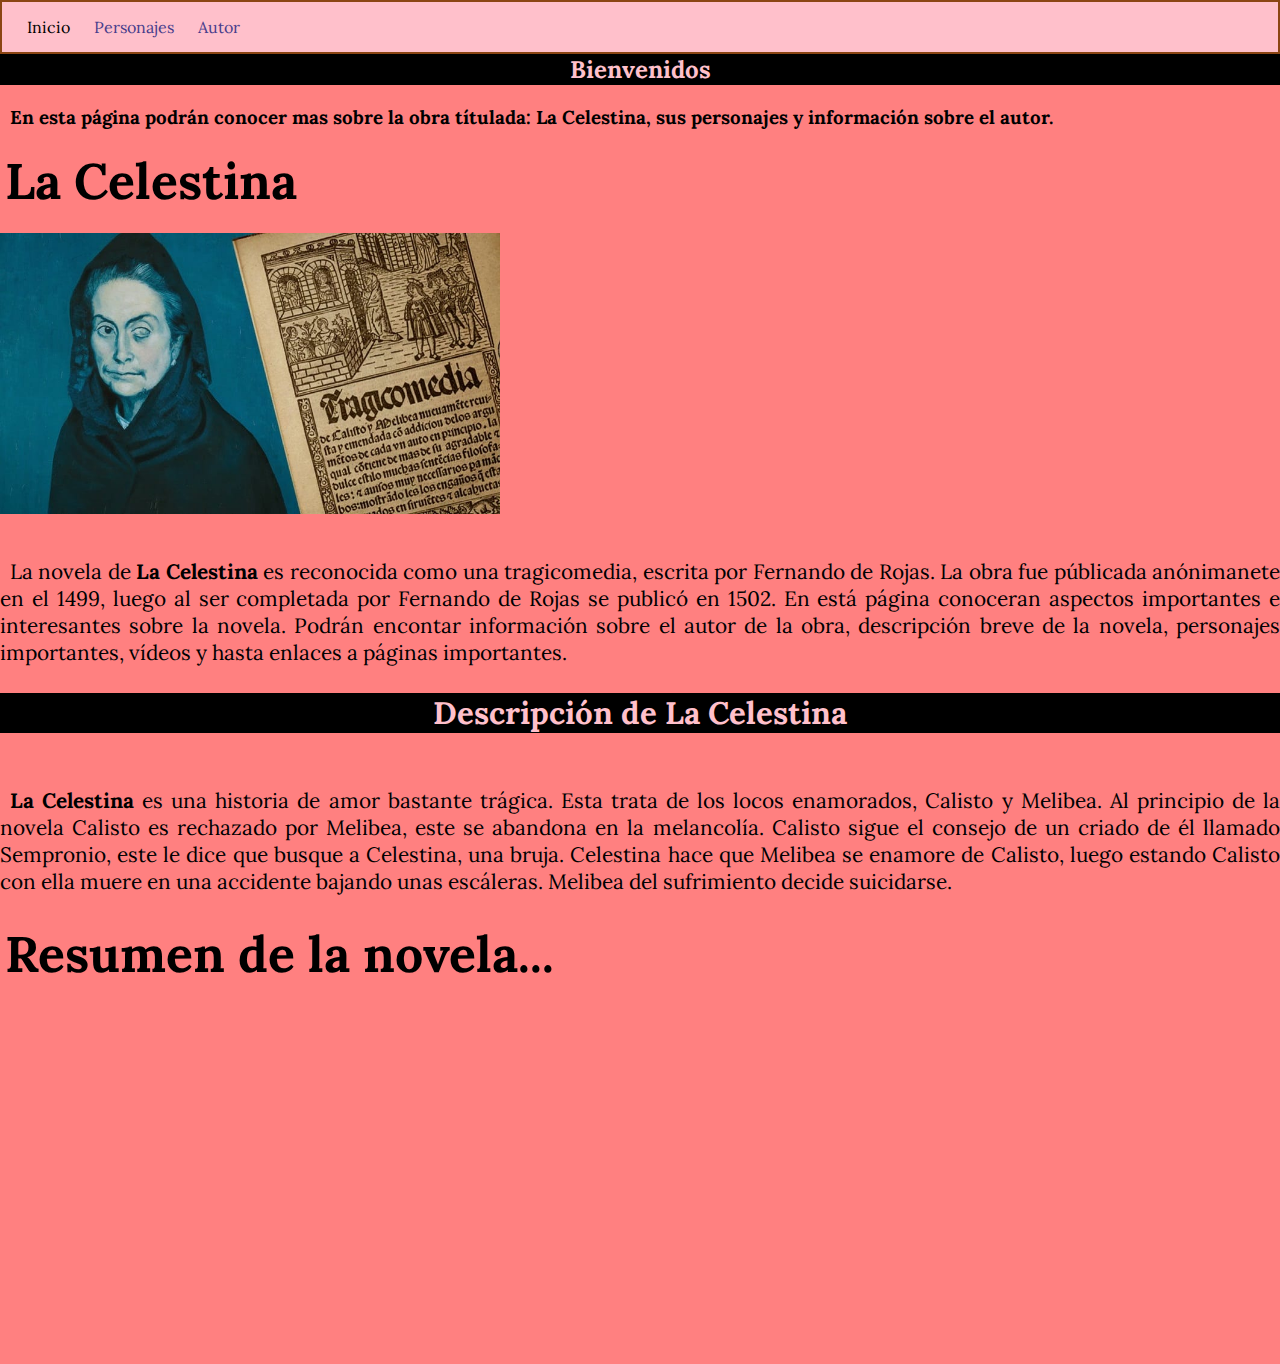
<file: index.html>
<!DOCTYPE html>
<html>
<!-- 
Adriana S. León Ríos
Escuela Secundaria de la Universidad de Puerto Rico
#2021-098
Proyecto Final CCOM1293 Prof. Jeannette Milland Vigio
20 de octubre de 2020
-->
	<head>
		<title>Inicio</title>
		<link type="text/css" rel="stylesheet" href="style.css"/>
		<meta charset="utf-8"/>
		<link href="https://fonts.googleapis.com/css2?family=Lora&display=swap" rel="stylesheet">
	</head>

    <header>
      <nav>
        <ul>
          <li>Inicio</li>
          <li><a href="personajes.html">Personajes</a></li>
          <li><a href="autor.html">Autor</a></li>
        </ul>
      </nav>
      
    </header>
    	<body>
		<main>	


		
		<h2>Bienvenidos</h2>
        <br>
         <h3>En esta página podrán conocer mas sobre la obra títulada: La Celestina, sus personajes y información sobre el autor.</h3> 
         <br>
  		<h1>La Celestina</h1>
  		<br>
  		<img src="portada.jpg" alt="La Celestina"/>
  		<br>
  		<br>
  		<br>
  		<p1> La novela de <strong> La Celestina</strong> es reconocida como una tragicomedia, escrita por Fernando de Rojas. La obra fue públicada anónimanete en el 1499, luego al ser completada por Fernando de Rojas se publicó en 1502. 
  		  En está página conoceran aspectos importantes e interesantes sobre la novela. Podrán encontar información sobre el autor de la obra, descripción breve de la novela, personajes importantes, vídeos y hasta enlaces a páginas importantes.</h3>
  		<br>
	        <br>
		
  		<h2>Descripción de La Celestina</h2>
  		<p>
             <br>
             <br>
  		    <p1><strong> La Celestina</strong> es una historia de amor bastante trágica. Esta trata de los locos enamorados, Calisto y Melibea. Al principio de la novela Calisto es rechazado por Melibea, este se abandona en la melancolía. Calisto sigue el consejo de un criado de él llamado Sempronio, este le dice que busque a Celestina, una bruja. Celestina hace que Melibea se enamore de Calisto, luego estando Calisto con ella muere en una accidente bajando unas escáleras. Melibea del sufrimiento decide suicidarse.</h3>   
 
  		<br>
  		<br>
	    <h1>Resumen de la novela...</h1>
  		<div><iframe width="560" height="315" src="https://www.youtube.com/embed/ixnz_t3mBnY" frameborder="0" allow="accelerometer; autoplay; clipboard-write; encrypted-media; gyroscope; picture-in-picture" allowfullscreen class= "center3"></iframe>
  		</div>
  		
		</main>
	</body>
</html>
</file>
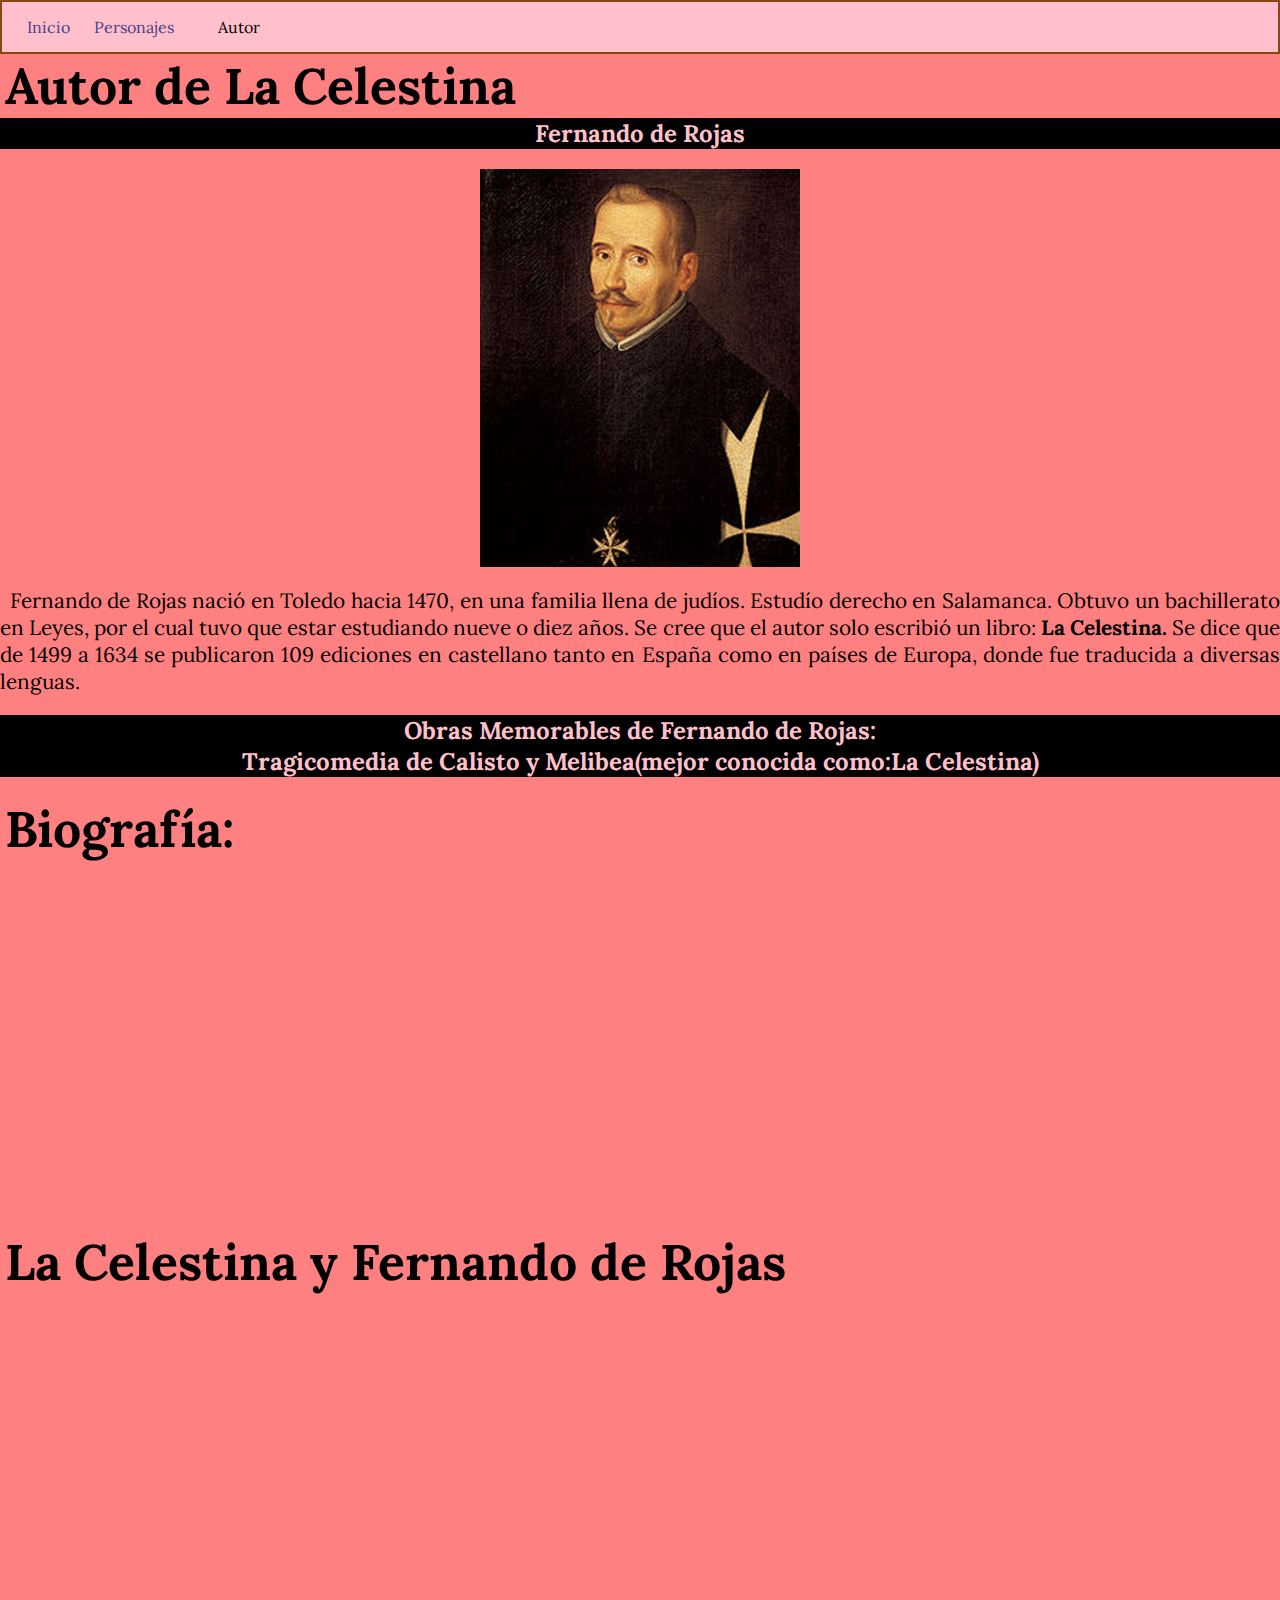
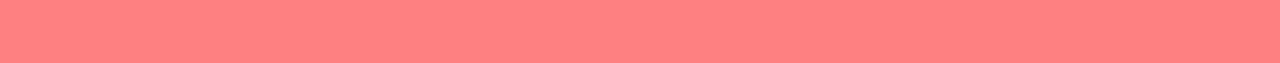
<file: autor.html>
<!DOCTYPE html>
<html>
	<head>
		<title>Autor</title>
		<link type="text/css" rel="stylesheet" href="style.css"/>
				<link href="https://fonts.googleapis.com/css2?family=Lora&display=swap" rel="stylesheet">
	</head>

    <header>
      <nav>
        <ul>
          <li><a href="index.html">Inicio</a></li>
          <li><a href="personajes.html">Personajes</a><li>
          <li><a href="autor.html"></a>Autor</li>
        </ul>
      </nav>
      
    </header>
    <body>
		<main>	

		
		
  		<h1>Autor de La Celestina</h1>
  		<h2> Fernando de Rojas</h2>
  		<br>
  		<img src="fernando%20de%20rojas.jpg" class= "center"/>
  		<br>
  		  <p1> Fernando de Rojas nació en Toledo hacia 1470, en una familia llena de judíos. Estudío derecho en Salamanca. Obtuvo un bachillerato en Leyes, por el cual tuvo que estar estudiando nueve o diez años. Se cree que el autor solo escribió un libro: <strong>La Celestina.</strong> Se dice que de 1499 a 1634 se publicaron 109 ediciones en castellano tanto en España como en países de Europa, donde fue traducida a diversas lenguas. </p1> 
  		 <br>
		 <br>
      <h2>Obras Memorables de Fernando de Rojas:</h2>
        <h2> Tragicomedia de Calisto y Melibea(mejor conocida como:La Celestina)</h2>
        <br>
       <h1>Biografía:</h1>
       <br>
        <iframe width="560" height="315" src="https://www.youtube.com/embed/JYrV_xcJQWQ" frameborder="0" allow="accelerometer; autoplay; clipboard-write; encrypted-media; gyroscope; picture-in-picture" allowfullscreen class= "center3" ></iframe> 
        <br>
        <h1> La Celestina y Fernando de Rojas</h1>
        <br>
        <iframe width="560" height="315" src="https://www.youtube.com/embed/EQS8mbz_oDM" frameborder="0" allow="accelerometer; autoplay; clipboard-write; encrypted-media; gyroscope; picture-in-picture" allowfullscreen class="center3" ></iframe> 
  		  
  		
  		
	  
       </main>
	
	</body>
</html>
</file>
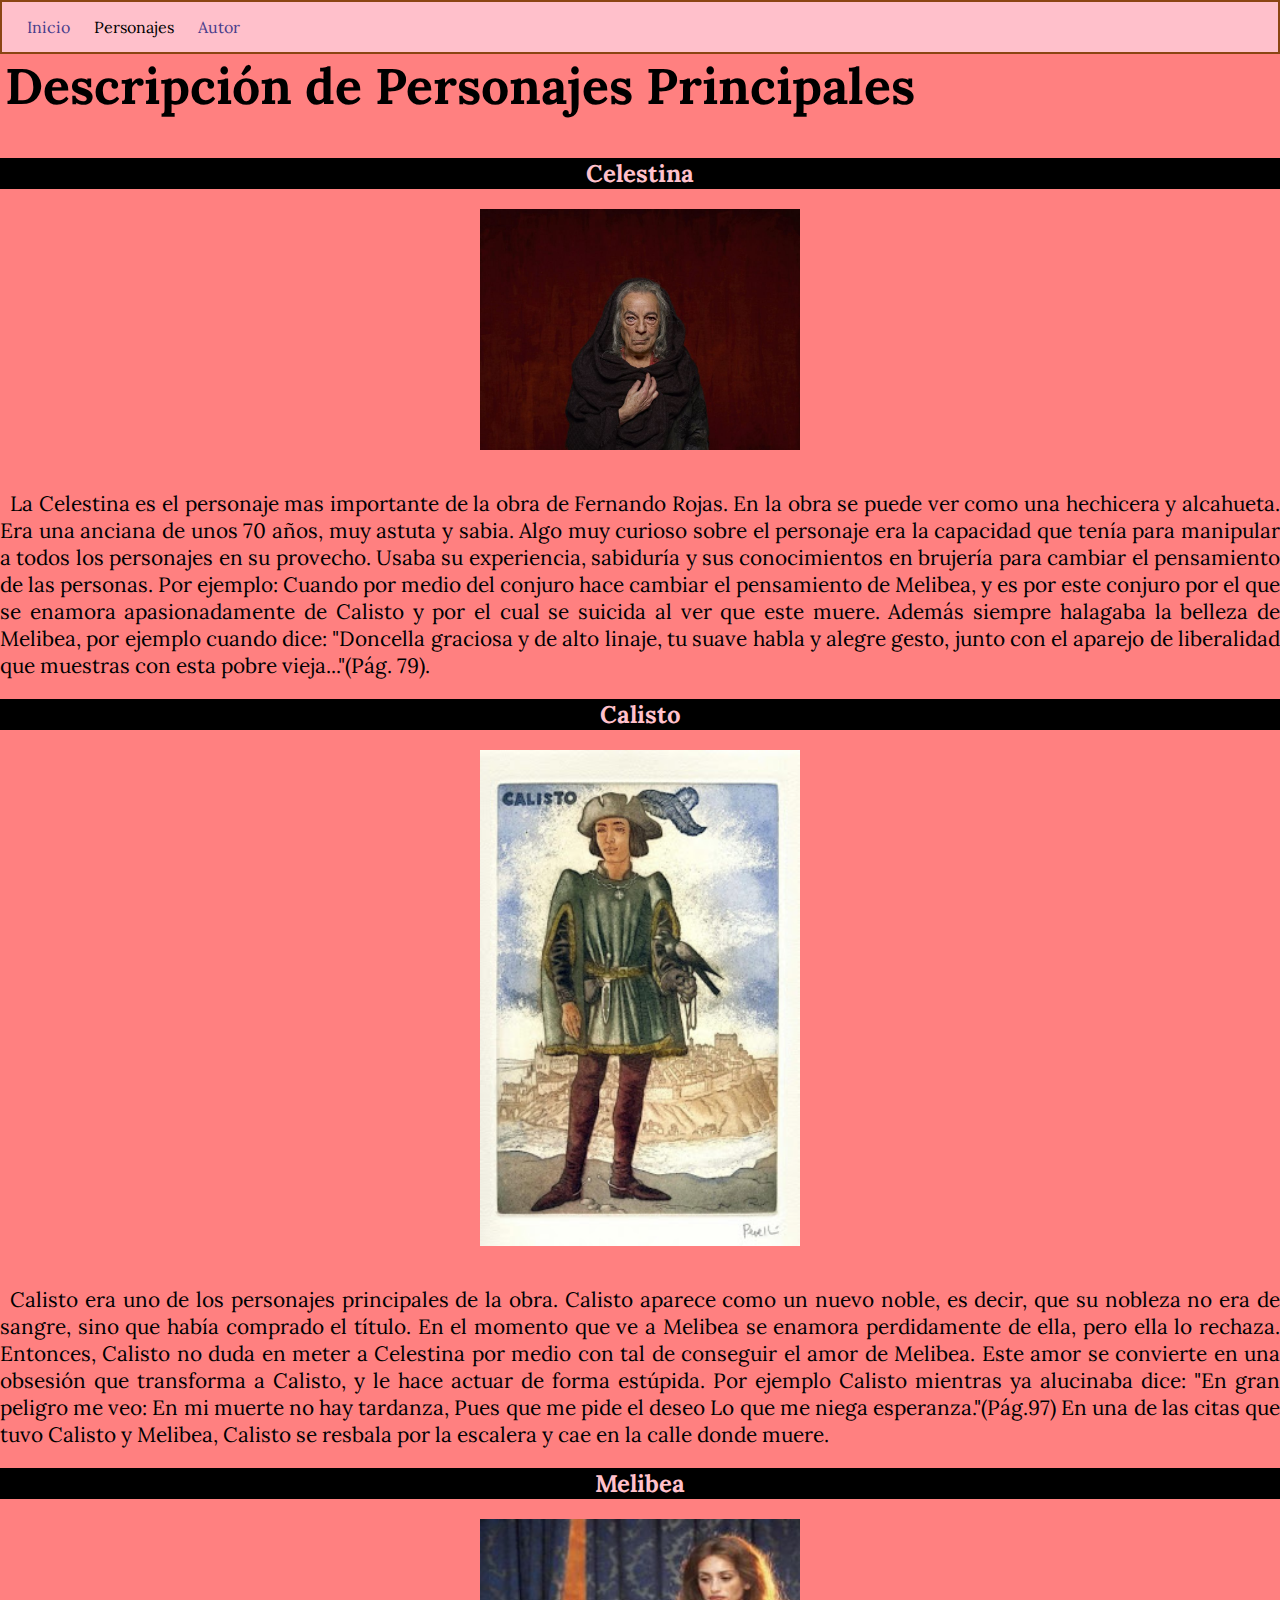
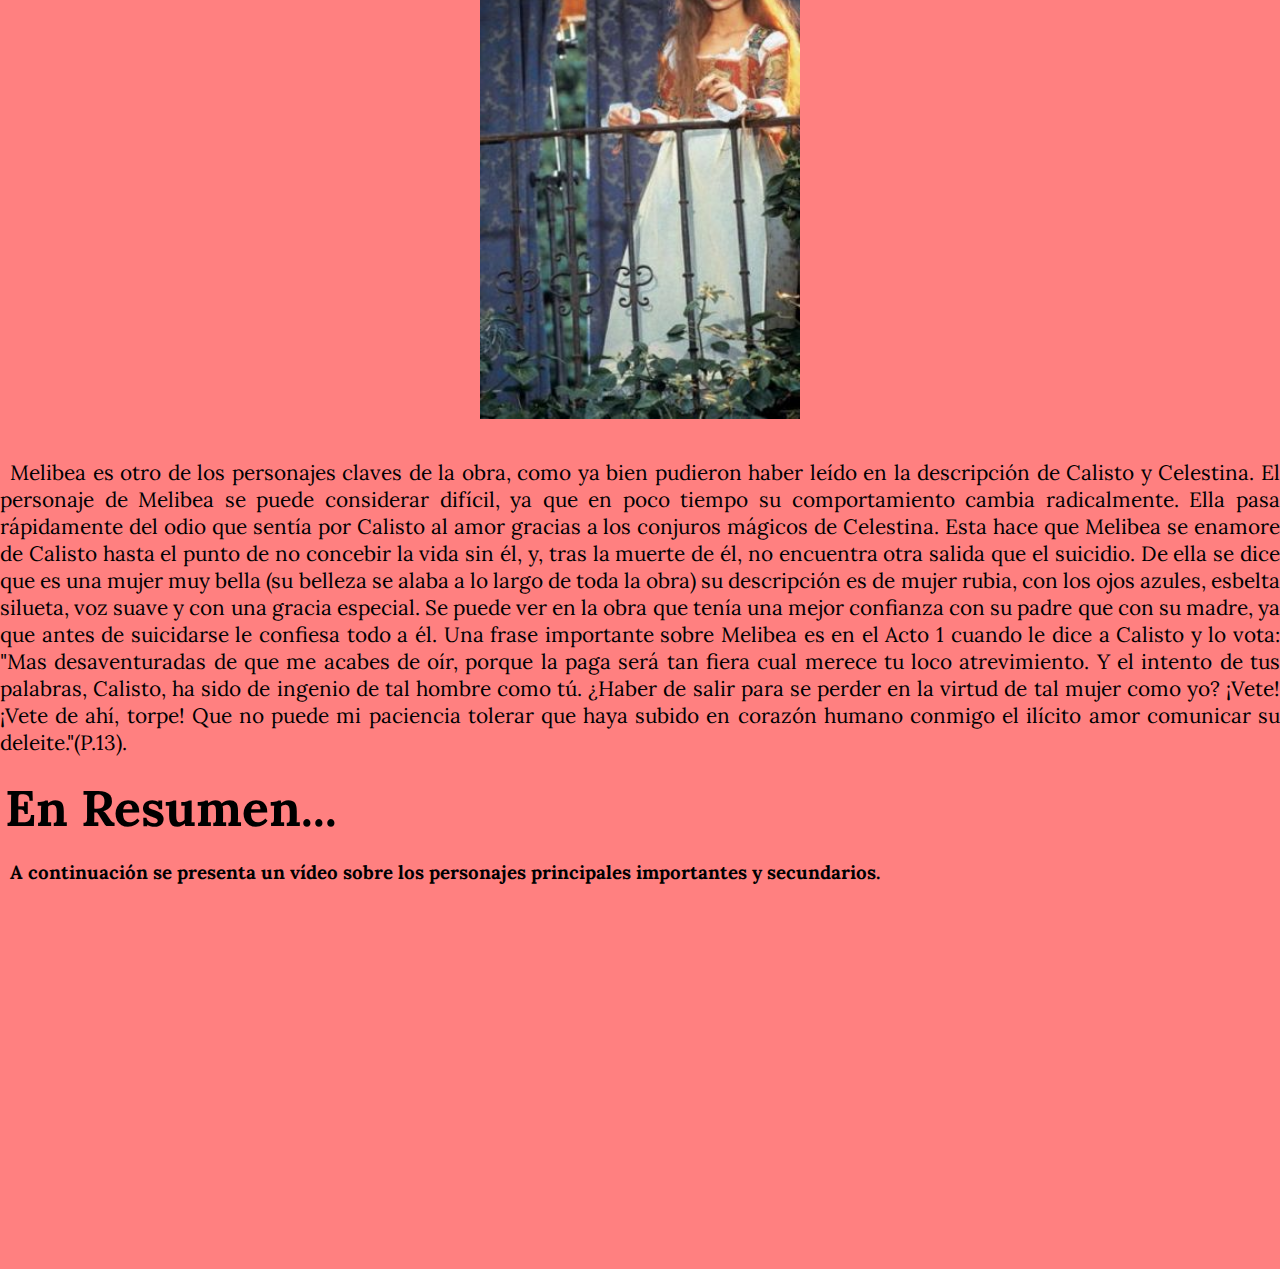
<file: personajes.html>
<!DOCTYPE html>
<html>
	<head>
		<title>Personajes Importantes de La Celestina</title>
		<link type="text/css" rel="stylesheet" href="style.css"/>
			<link href="https://fonts.googleapis.com/css2?family=Lora&display=swap" rel="stylesheet">
	</head>

    <header>
      <nav>
        <ul>
          <li><a href="index.html">Inicio</a></li>
            <li><a href="personajes.html"></a>Personajes</li>
          <li><a href="autor.html">Autor</a></li>
        </ul>
      </nav>
      
    </header>
    	<body>
		<main>	
		
  		<h1>Descripción de Personajes Principales </h1>
  		<p>
  		<br>
  		<br>
  		 <h2>Celestina</h2>
  		 <br>
  		 <img src="celestina.jpg" width="600px" class="center"/>
  		 <p>
  		 <br>
  		 <br>
  		  <p1> La Celestina es el personaje mas importante de la obra de Fernando Rojas. En la obra se puede ver como una hechicera y alcahueta. Era una anciana de unos 70 años, muy astuta y sabia. Algo muy curioso sobre el personaje era la capacidad que tenía para manipular a todos los personajes en su provecho. Usaba su experiencia, sabiduría y sus conocimientos en brujería para cambiar el pensamiento de las personas. Por ejemplo: Cuando por medio del conjuro hace cambiar el pensamiento de Melibea, y es por este conjuro por el que se enamora apasionadamente de Calisto y por el cual se suicida al ver que este muere. Además siempre halagaba la belleza de Melibea, por ejemplo cuando dice: "Doncella graciosa y de alto linaje, tu suave habla y alegre gesto, junto con el aparejo de liberalidad que muestras con esta pobre vieja..."(Pág. 79).</p1>
  		  <br>
  		  <br>
  		<p>
  		  <h2>Calisto</h2>
  		<br>
              <img src="calisto.jpg" width="350px" class="center"/>
        <p>
          <br>
          <br>
           <p1> Calisto era uno de los personajes principales de la obra. Calisto aparece como un nuevo noble, es decir, que su nobleza no era de sangre, sino que había comprado el título. En el momento que ve a Melibea se enamora perdidamente de ella, pero ella lo rechaza. Entonces, Calisto no duda en meter a Celestina  por medio con tal de conseguir el amor de Melibea. Este amor se convierte en una obsesión que transforma a Calisto, y le hace actuar de forma estúpida. Por ejemplo Calisto mientras ya alucinaba dice:
            "En gran peligro me veo:
En mi muerte no hay tardanza,
Pues que me pide el deseo
Lo que me niega esperanza."(Pág.97) 
        
         En una de las citas que tuvo Calisto y Melibea, Calisto se resbala por la escalera y cae en la calle donde muere.</p1>
  		<br>
		<br>
  		<h2>Melibea</h2>
  		<br>
  		<img src="Melibea.jpg" class="center"/>
	    <br>
	    <br>
	       <p1> Melibea es otro de los personajes claves de la obra, como ya bien pudieron haber leído en la descripción de Calisto y Celestina. El personaje de Melibea se puede considerar difícil, ya que en poco tiempo su comportamiento cambia radicalmente. Ella pasa rápidamente del odio que sentía por Calisto al amor gracias a los conjuros mágicos de Celestina. Esta hace que Melibea se enamore de Calisto hasta el punto de no concebir la vida sin él, y, tras la muerte de él, no encuentra otra salida que el suicidio. De ella se dice que es una mujer muy bella (su belleza se alaba a lo largo de toda la obra) su descripción es de mujer rubia, con los ojos azules, esbelta silueta, voz suave y con una gracia especial. Se puede ver en la obra que tenía una mejor confianza con su padre que con su madre, ya que antes de suicidarse le confiesa todo a él. Una frase importante sobre Melibea es en el Acto 1 cuando le dice a Calisto y lo vota:  "Mas desaventuradas de que me acabes de oír, porque la paga será tan fiera
cual merece tu loco atrevimiento. Y el intento de tus palabras, Calisto, ha sido de ingenio de tal
hombre como tú. ¿Haber de salir para se perder en la virtud de tal mujer como yo? ¡Vete! ¡Vete
de ahí, torpe! Que no puede mi paciencia tolerar que haya subido en corazón humano conmigo el
ilícito amor comunicar su deleite."(P.13). </p1>
	    <br>
	    <br>
	    <h1>En Resumen...</h1>
	    <br>
      <h3>A continuación se presenta un vídeo sobre los personajes principales importantes y secundarios. </h3>
	     <br>
  		<div><iframe width="560" height="315" src="https://www.youtube.com/embed/oPs_euTt6Es" frameborder="0" allow="accelerometer; autoplay; clipboard-write; encrypted-media; gyroscope; picture-in-picture" allowfullscreen class="center2"></iframe>
  		</div>
  		<br>
  		
  		
	  
		</main>

	</body>
</html>
</file>
<file: style.css>
* {
    padding: 0;
    margin: 0;
}
body {
  background-color:#ff8080 ;
  font-family: 'Lora', serif;
  color: black;
  }
h1 {
  color: black;
  font-family: 'Lora', serif;
  font-size: 50px; 
    padding-left: 5px;
  }
img{
  
  width:500px;
  }

strong1{
  size:300%;
  
}
*{
    text-align: justify;  
}
h3{
    padding-left: 10px;
    padding-right: 5px;
}
nav ul {
  background-color: pink;
  border-style: solid;
  border-color: saddlebrown;
  border-width: 2px;
  padding: 15px;
  /*border-radius: 10px;*/
}
nav ul li {
  list-style-type: none;
  display: inline;
  margin-right: 10px;
  margin-left: 10px;
}
nav ul li a {
  text-decoration: none;
  color: darkslateblue;
}
.center {
    display: block;
    margin-left:auto;
    margin-right:auto;
    width: 25%;  
}
h2{
    text-align-last: center;
    color: pink;
    background-color: black
}
.center2 {
    display: block;
    margin-left:auto;
    margin-right:auto;
    width: 50rems;
    padding: 15px;
    height: 40rems;
}
.center3{
    width: 50rems;
    padding: 15px;
    height: 40rems; 
}
p1  {
    padding-left: 10px;
    padding-right: 5px;
    font-size: 1.3rem;
}
</file>
